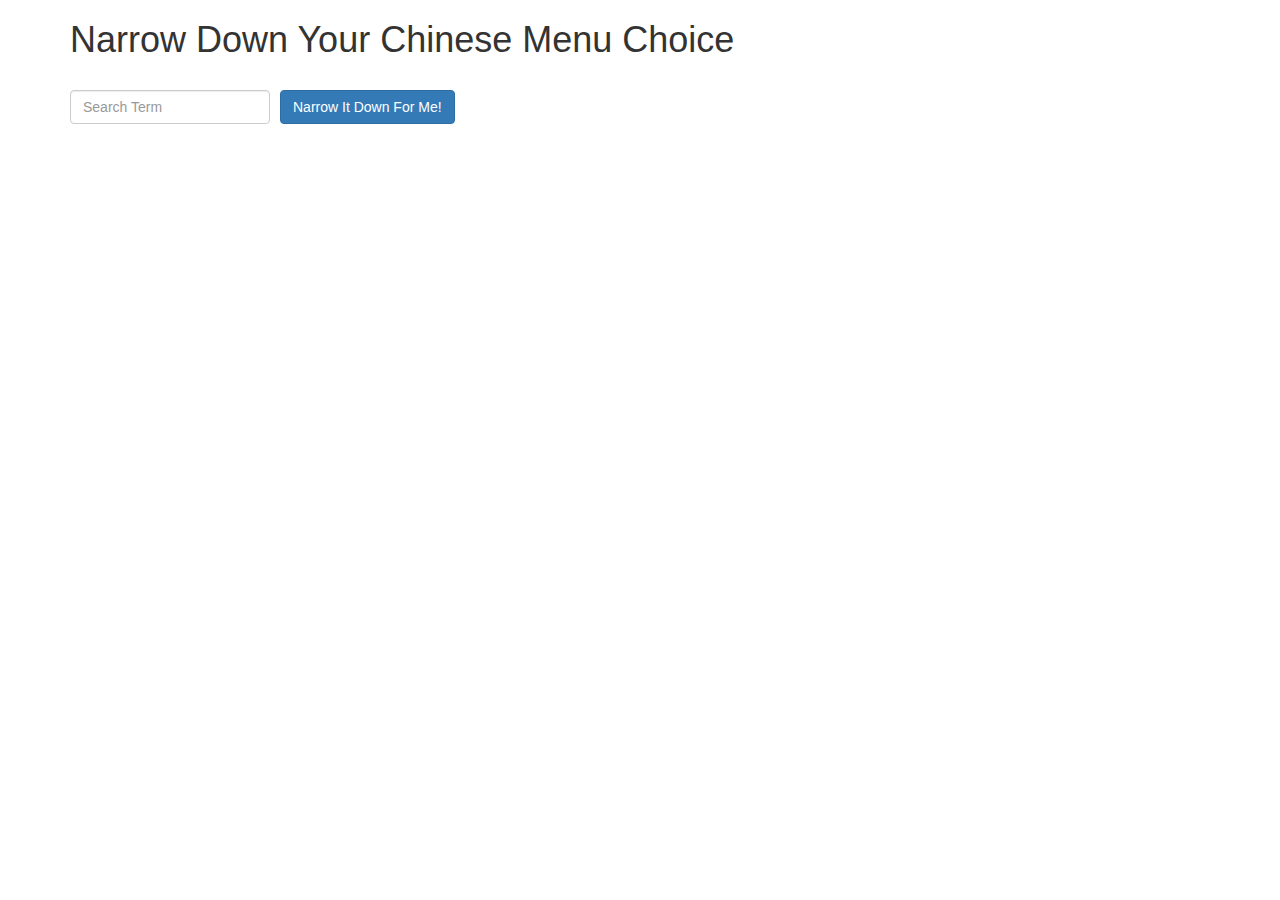
<file: index.html>
<!doctype html>
<html lang="en" ng-app="NarrowDownChoice">
  <head>
    <title>Narrow Down Your Menu Choice</title>
    <meta name="viewport" content="width=device-width, initial-scale=1">
    <link rel="stylesheet" href="styles/bootstrap.min.css">
    <link rel="stylesheet" href="styles/styles.css">
    <script src="angular.min.js"></script>
    <script type="text/javascript" src="app.js"></script>
  </head>
<body>
   <div class="container" ng-controller="NarrowItDownController as narrowItDown"> 
    <h1>Narrow Down Your Chinese Menu Choice</h1>

    <div class="form-group">
      <input type="text" ng-model="narrowItDown.searchTerm" placeholder="Search Term" class="form-control">
      
    </div>
    <div class="form-group narrow-button">
      <button class="btn btn-primary" ng-click="narrowItDown.findItems()">Narrow It Down For Me!</button>
    </div>

    <!-- found-items should be implemented as a component -->
    <found-items 
      items="narrowItDown.found" 
      on-remove="narrowItDown.removeItem(id)">
    </found-items>
  </div>

</body>
</html>
</file>
<file: styles/styles.css>
.desc{
  font-size: 1.2em;
}

h1 {
  margin-bottom: 30px;
}
input[type="text"] {
  width: 200px;
  float: left;
}
.narrow-button {
  float: left;
  margin-left: 10px;
}
.loader {
  display: none;
  margin-left: 5px;
  font-size: 10px;
  float: left;
  border-top: 1.1em solid rgba(147, 147, 147, 0.2);
  border-right: 1.1em solid rgba(147, 147, 147, 0.2);
  border-bottom: 1.1em solid rgba(147, 147, 147, 0.2);
  border-left: 1.1em solid #676767;
  -webkit-transform: translateZ(0);
  -ms-transform: translateZ(0);
  transform: translateZ(0);
  -webkit-animation: load8 1.1s infinite linear;
  animation: load8 1.1s infinite linear;
}
.loader,
.loader:after {
  border-radius: 50%;
  width: 3em;
  height: 3em;
}
@-webkit-keyframes load8 {
  0% {
    -webkit-transform: rotate(0deg);
    transform: rotate(0deg);
  }
  100% {
    -webkit-transform: rotate(360deg);
    transform: rotate(360deg);
  }
}
@keyframes load8 {
  0% {
    -webkit-transform: rotate(0deg);
    transform: rotate(0deg);
  }
  100% {
    -webkit-transform: rotate(360deg);
    transform: rotate(360deg);
  }
}
</file>
